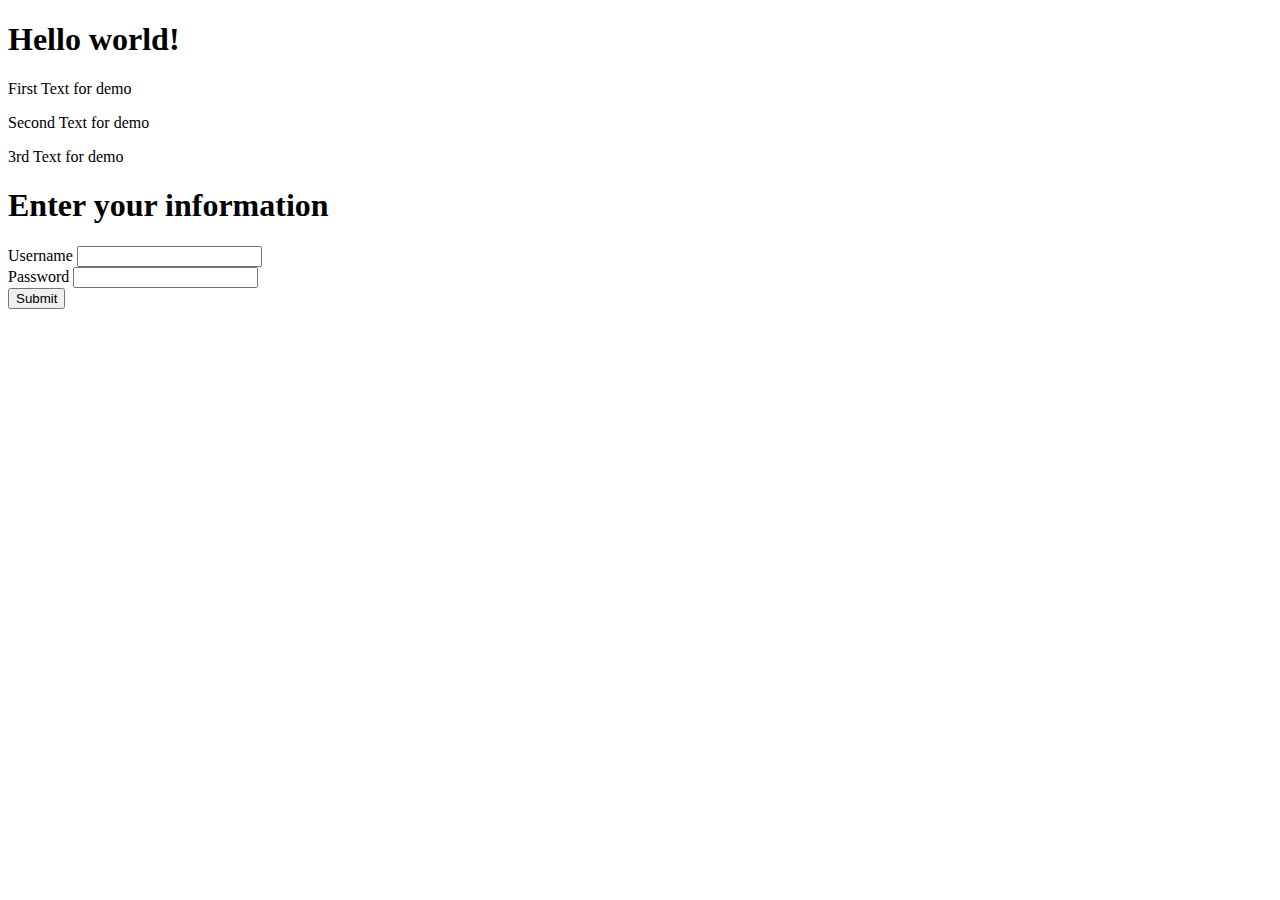
<file: Fall-2022-preinternship/classwork/01-06-22_DOM/index.html>
<!DOCTYPE html>
<html lang="en">
  <head>
    <meta charset="UTF-8" />
    <meta name="viewport" content="width=device-width, initial-scale=1.0" />
    <title>Document</title>

    <link rel="stylesheet" href="style.css" />
  </head>
  <body>
    <div id="main">
      <h1>Hello world!</h1>
    </div>
    <div class="content" id="first">
      <div id="will">
        <p id="paraOne">First Text for demo</p>
        <p id="paraTwo">Second Text for demo</p>
        <p id="paraThree">3rd Text for demo</p>
      </div>
    </div>
    <div class="content" id="login">
      <h1 id="title">Enter your information</h1>
      <form action="/login" method="post">
        <div>
          <label for="username">Username</label>
          <input type="text" name="username" id="username" />
        </div>
        <div>
          <label for="password">Password</label>
          <input type="password" name="password" id="password" />
        </div>
        <input type="submit" value="Submit" id="loginSubmit" />
      </form>
    </div>
    <script type="text/javascript" src="./main.js"></script>
  </body>
</html>
</file>
<file: Fall-2022-preinternship/classwork/01-06-22_DOM/style.css>
body {
  /* background-color: aqua; */
}

.alert {
  color: red;
  font-weight: bold;
}

.message {
  color: blue;
}
</file>
